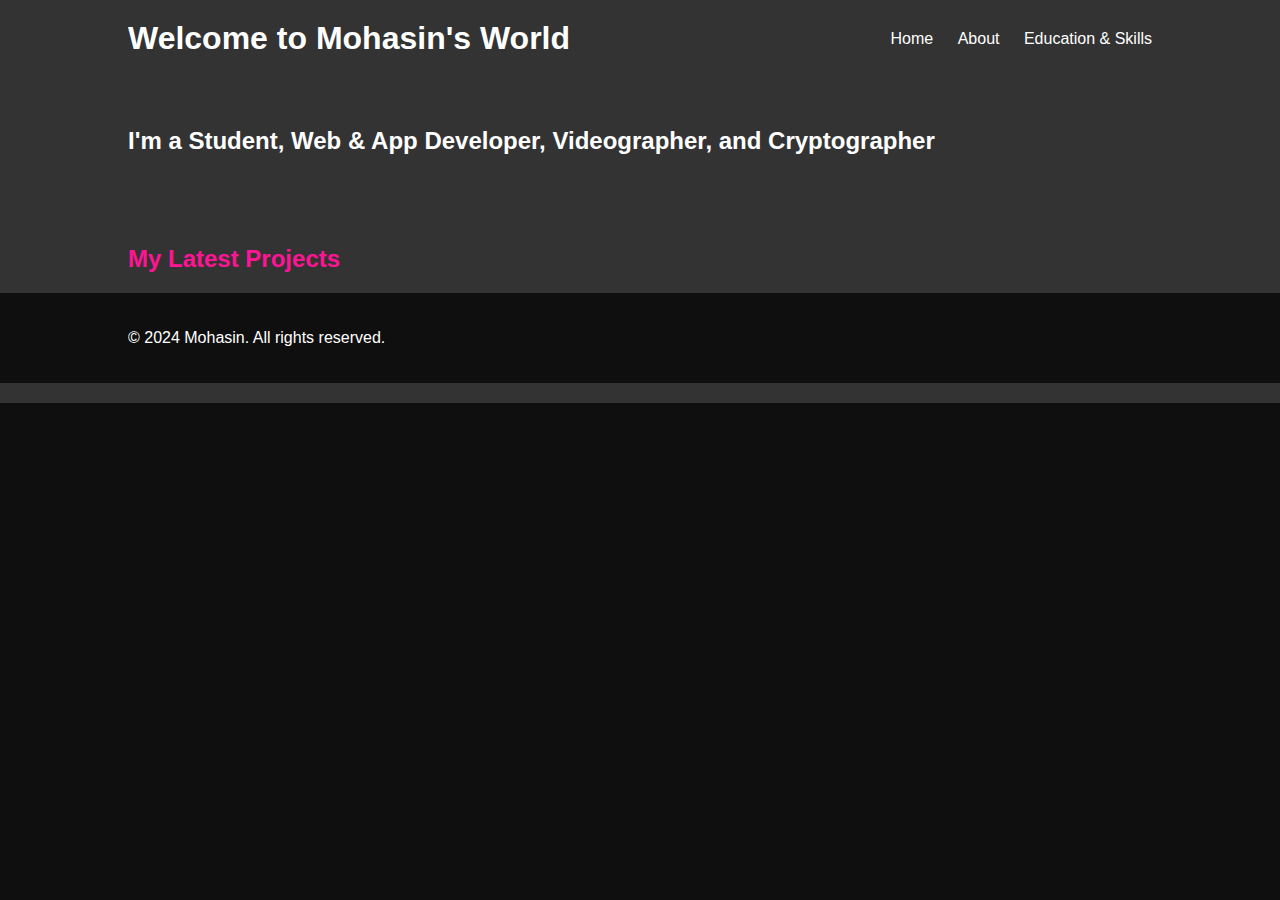
<file: index.html>
<!DOCTYPE html>
<html lang="en">
<head>
  <meta charset="UTF-8">
  <meta name="viewport" content="width=device-width, initial-scale=1.0">
  <title>Mohasin - Personal Website</title>
  <link rel="stylesheet" href="styles.css">
</head>
<body> 
  <header>
  <div class="container">
    <h1>Welcome to Mohasin's World</h1>
    <nav>
      <ul>
        <li><a href="index.html">Home</a></li>
        <li><a href="about.html">About</a></li>
        <li><a href="skills.html">Education & Skills</a></li>
      </ul>
    </nav>
  </div>

  <section class="banner">
    <div class="container">
      <h2>I'm a Student, Web & App Developer, Videographer, and Cryptographer</h2>
    </div>
  </section>

  <section class="projects">
    <div class="container">
      <h2>My Latest Projects</h2>
      <!-- Add your latest projects here -->
    </div>
  </section>

  <footer>
    <div class="container">
      <p>&copy; 2024 Mohasin. All rights reserved.</p>
    </div>
  </footer>
</body>
</html>
</file>
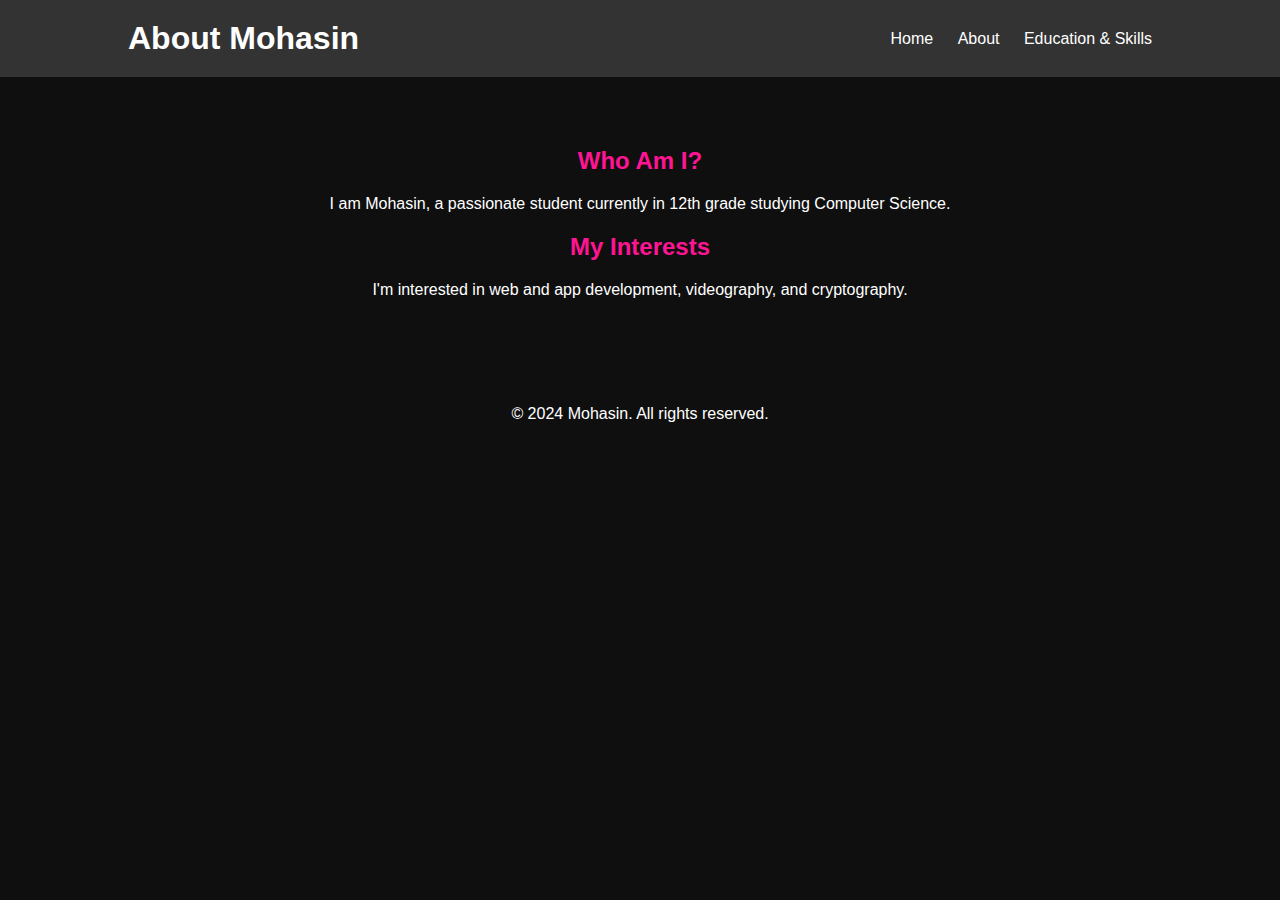
<file: about.html>
<!DOCTYPE html>
<html lang="en">
<head>
  <meta charset="UTF-8">
  <meta name="viewport" content="width=device-width, initial-scale=1.0">
  <title>About Mohasin</title>
  <link rel="stylesheet" href="styles.css">
</head>
<body>
  <header>
    <div class="container">
      <h1>About Mohasin</h1>
      <nav>
        <ul>
          <li><a href="index.html">Home</a></li>
          <li><a href="about.html">About</a></li>
          <li><a href="skills.html">Education & Skills</a></li>
        </ul>
      </nav>
    </div>
  </header>
  <section class="about-me">
    <div class="container">
      <h2>Who Am I?</h2>
      <p>I am Mohasin, a passionate student currently in 12th grade studying Computer Science.</p>
      <h2>My Interests</h2>
      <p>I'm interested in web and app development, videography, and cryptography.</p>
    </div>
  </section>

  <footer>
    <div class="container">
      <p>&copy; 2024 Mohasin. All rights reserved.</p>
    </div>
  </footer>
</body>
</html>
</file>
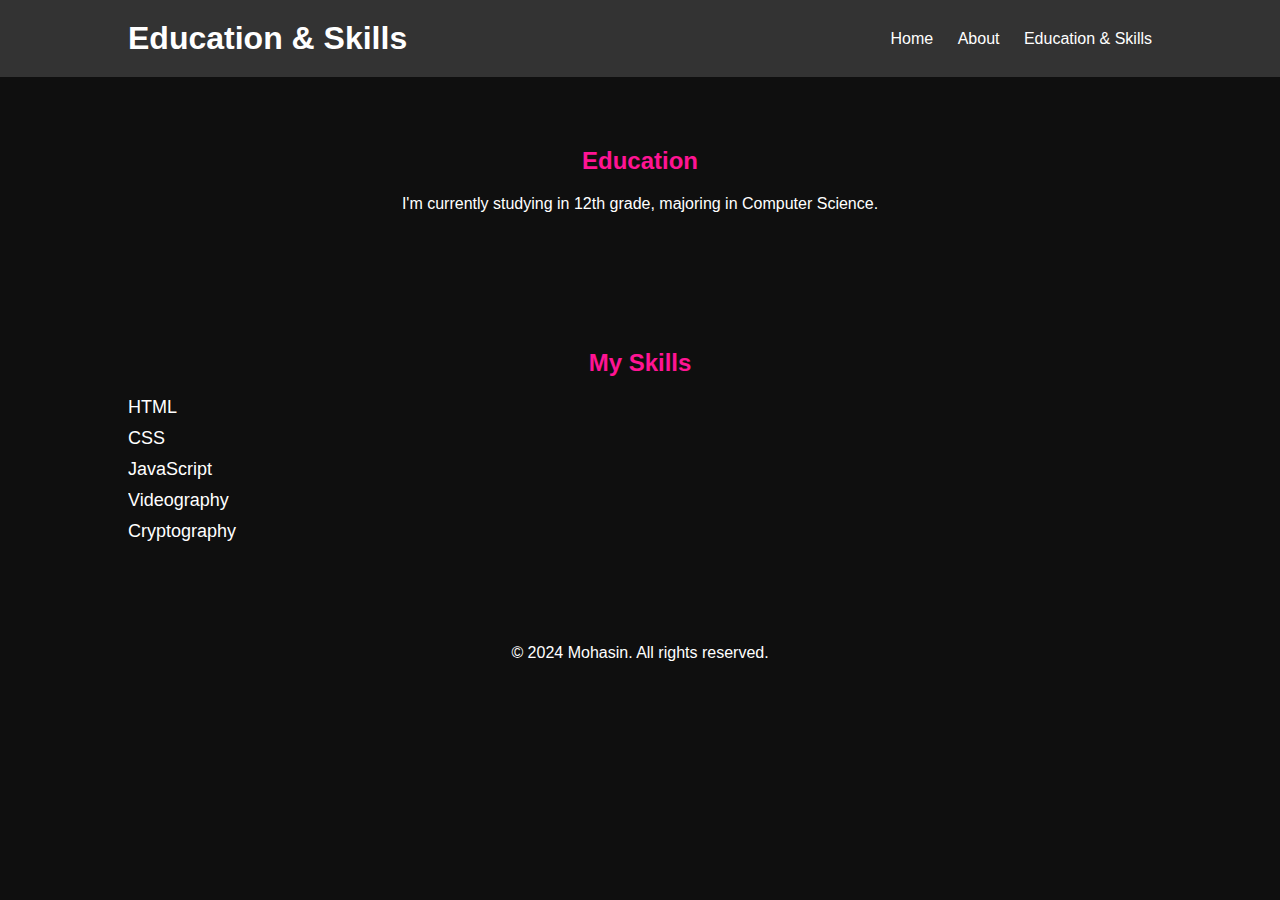
<file: skills.html>
<!DOCTYPE html>
<html lang="en">
<head>
  <meta charset="UTF-8">
  <meta name="viewport" content="width=device-width, initial-scale=1.0">
  <title>Education & Skills</title>
  <link rel="stylesheet" href="styles.css">
</head>
<body>
  <header>
    <div class="container">
      <h1>Education & Skills</h1>
      <nav>
        <ul>
          <li><a href="index.html">Home</a></li>
          <li><a href="about.html">About</a></li>
          <li><a href="skills.html">Education & Skills</a></li>
        </ul>
      </nav>
    </div>
  </header>

  <section class="education">
    <div class="container">
      <h2>Education</h2>
      <p>I'm currently studying in 12th grade, majoring in Computer Science.</p>
    </div>
  </section>

  <section class="skills">
    <div class="container">
      <h2>My Skills</h2>
      <ul>
        <li>HTML</li>
        <li>CSS</li>
        <li>JavaScript</li>
        <li>Videography</li>
        <li>Cryptography</li>
      </ul>
    </div>
  </section>

  <footer>
    <div class="container">
      <p>&copy; 2024 Mohasin. All rights reserved.</p>
    </div>
  </footer>
</body>
</html>
</file>
<file: styles.css>
body {
    margin: 0;
    font-family: Arial, sans-serif;
    background-color: #0f0f0f;
    color: white;
  }
  
  .container {
    width: 80%;
    margin: 0 auto;
    overflow: hidden;
  }
  
  header {
    background-color: #333; /* Dark gray background */
    padding: 20px 0;
  }
  
  header .container {
    display: flex;
    justify-content: space-between;
    align-items: center;
  }
  
  header h1 {
    color: #fff; /* White text color */
    margin: 0;
  }
  
  nav ul {
    margin: 0;
    padding: 0;
    list-style-type: none;
  }
  
  nav ul li {
    display: inline;
    margin-left: 20px;
  }
  
  nav ul li a {
    color: #fff; /* White text color */
    text-decoration: none;
    transition: color 0.3s ease;
  }
  
  nav ul li a:hover {
    color: #ff1493; /* Neon Pink on hover */
  }
  
  .banner {
    text-align: center;
    padding: 50px 0;
  }
  
  .banner h2 {
    font-size: 24px;
  }
  
  footer {
    padding: 20px 0;
    background-color: #0f0f0f;
    color: white;
    text-align: center;
  }
  
  .about-me,
  .education,
  .skills {
    padding: 50px 0;
  }
  
  .projects h2,
  .about-me h2,
  .education h2,
  .skills h2 {
    text-align: center;
    color: #ff1493; /* Neon Pink */
  }
  
  .about-me p,
  .education p {
    text-align: center;
  }
  
  .skills ul {
    list-style-type: none;
    padding: 0;
  }
  
  .skills li {
    font-size: 18px;
    margin-bottom: 10px;
  }.about-me {
  padding: 50px 0;
}

.about-me h2 {
  text-align: center;
  color: #ff1493; /* Neon Pink */
}

.about-me p {
  text-align: center;
  margin-bottom: 20px;
}

.social-links {
  text-align: center;
}

.social-links li {
  display: inline-block;
  margin-right: 10px;
}

.social-links li:last-child {
  margin-right: 0;
}

.social-links img {
  width: 40px; /* Adjust the size of social media icons */
  height: auto;
  transition: transform 0.3s ease;
}

.social-links img:hover {
  transform: scale(1.2); /* Increase size on hover */
}
</file>
